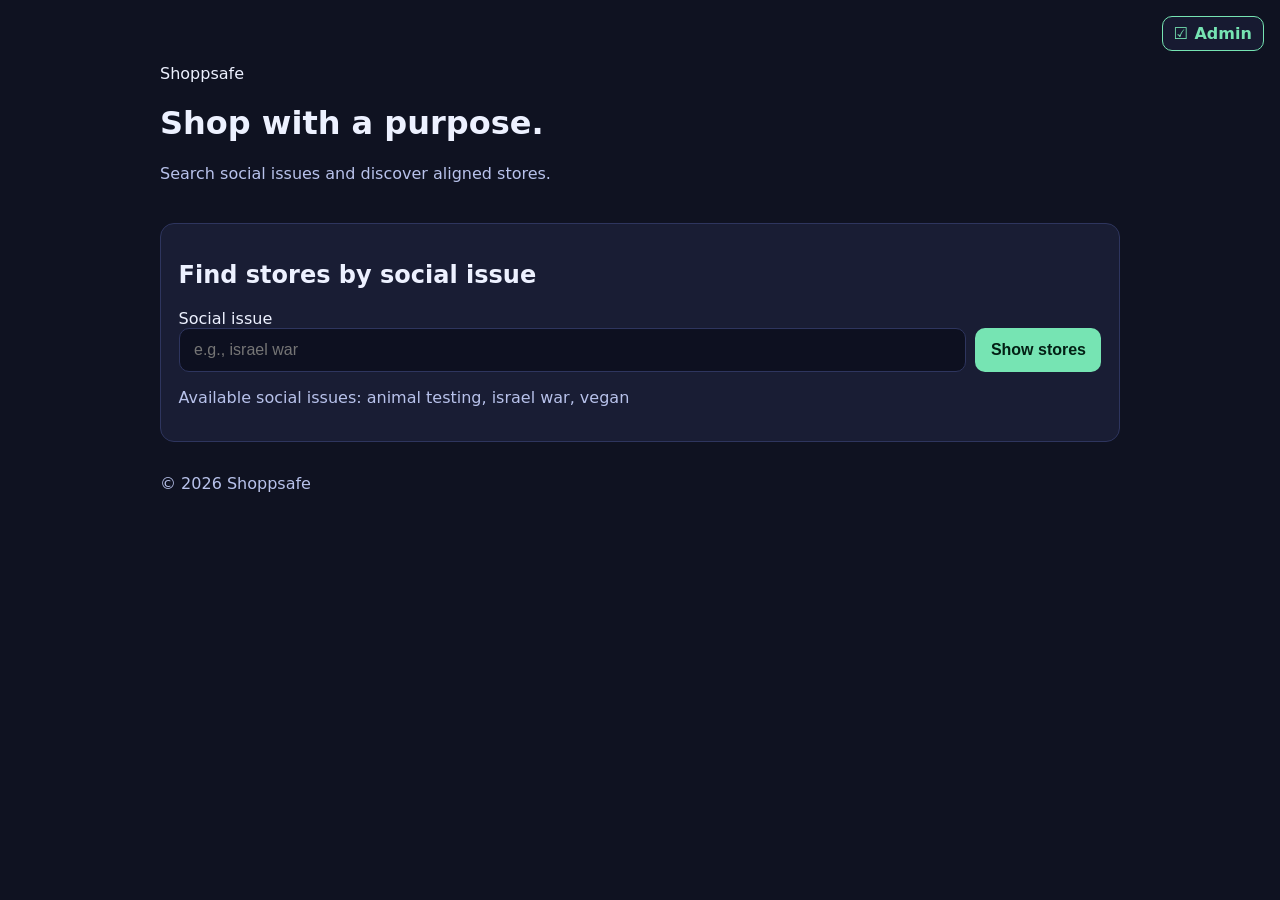
<file: index.html>
<!doctype html>
<html lang="en">
  <head>
    <meta charset="UTF-8" />
    <meta name="viewport" content="width=device-width, initial-scale=1.0" />
    <title>Shoppsafe | Shop with a purpose</title>
    <link rel="stylesheet" href="styles.css" />
  </head>
  <body>
    <a class="admin-entry" href="admin.html" aria-label="Open admin page" title="Admin">
      <span aria-hidden="true">☑</span>
      <span>Admin</span>
    </a>

    <header class="hero">
      <div class="container">
        <p class="eyebrow">Shoppsafe</p>
        <h1>Shop with a purpose.</h1>
        <p class="subtitle">Search social issues and discover aligned stores.</p>
      </div>
    </header>

    <main class="container">
      <section class="card">
        <h2>Find stores by social issue</h2>
        <form id="issue-form" autocomplete="off">
          <label for="issue-input">Social issue</label>
          <div class="input-row">
            <div class="search-wrap">
              <input id="issue-input" type="text" placeholder="e.g., israel war" required />
              <ul id="suggestions" class="suggestions hidden"></ul>
            </div>
            <button type="submit">Show stores</button>
          </div>
        </form>
        <p id="issues-hint" class="hint"></p>
      </section>

      <section class="card hidden" id="results-section">
        <h2>Suggested stores</h2>
        <p id="results-copy"></p>
        <ul id="results-list" class="results-list"></ul>
      </section>
    </main>

    <footer class="container footer">© <span id="year"></span> Shoppsafe</footer>

    <script src="script.js"></script>
  </body>
</html>
</file>
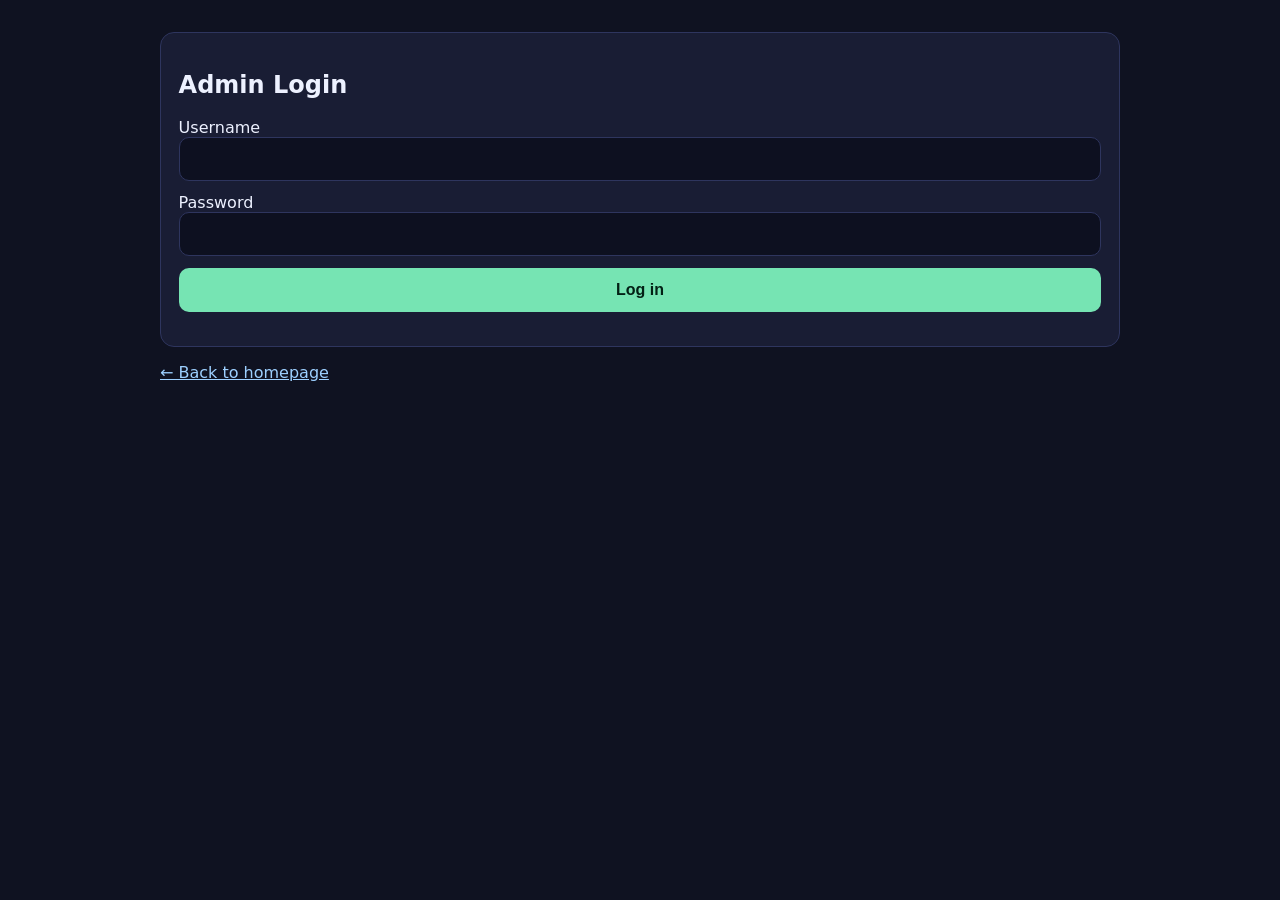
<file: admin.html>
<!doctype html>
<html lang="en">
  <head>
    <meta charset="UTF-8" />
    <meta name="viewport" content="width=device-width, initial-scale=1.0" />
    <title>Shoppsafe Admin</title>
    <link rel="stylesheet" href="styles.css" />
  </head>
  <body>
    <main class="container admin-page">
      <section class="card" id="login-card">
        <h1>Admin Login</h1>
        <form id="login-form" class="entry-grid">
          <div>
            <label for="username">Username</label>
            <input id="username" type="text" required />
          </div>
          <div>
            <label for="password">Password</label>
            <input id="password" type="password" required />
          </div>
          <button type="submit">Log in</button>
        </form>
        <p id="login-message" class="hint"></p>
      </section>

      <section class="card hidden" id="admin-card">
        <div class="admin-header">
          <h2>Data Spreadsheet</h2>
          <div class="admin-actions">
            <button id="download-btn" type="button">Download JSON</button>
            <button id="logout-btn" type="button">Log out</button>
          </div>
        </div>

        <form id="entry-form" class="entry-grid">
          <div><label for="issue">Social issue</label><input id="issue" type="text" required /></div>
          <div><label for="storeName">Store name</label><input id="storeName" type="text" required /></div>
          <div><label for="description">Store description</label><input id="description" type="text" required /></div>
          <div><label for="url">Store link</label><input id="url" type="url" required /></div>
          <label class="checkbox-row"><input id="affiliate" type="checkbox" /> Mark as affiliate</label>
          <button type="submit">Add row</button>
          <p id="entry-message" class="hint"></p>
        </form>

        <section class="upload-box">
          <h3>Bulk upload CSV</h3>
          <p class="hint">Headers: <code>issue,name,reason,url,affiliate</code></p>
          <input id="csv-file" type="file" accept=".csv,text/csv" />
          <button id="upload-btn" type="button">Upload CSV</button>
          <p id="upload-message" class="hint"></p>
        </section>

        <div class="table-wrap">
          <table>
            <thead>
              <tr><th>Issue</th><th>Store</th><th>Description</th><th>Link</th><th>Affiliate</th><th>Action</th></tr>
            </thead>
            <tbody id="rows"></tbody>
          </table>
        </div>
      </section>

      <p><a href="index.html">← Back to homepage</a></p>
    </main>

    <script src="admin.js"></script>
  </body>
</html>
</file>
<file: styles.css>
:root {
  --bg: #0f1221;
  --panel: #191d34;
  --text: #edf1ff;
  --muted: #b8c2eb;
  --accent: #76e4b3;
  --accent-dark: #5ad39e;
  --border: #2e355e;
}

* { box-sizing: border-box; }
body { margin: 0; font-family: Inter, system-ui, sans-serif; background: var(--bg); color: var(--text); }
.container { width: min(960px, 92vw); margin: 0 auto; }
.hero { padding: 3rem 0 1.5rem; }
.card { background: var(--panel); border: 1px solid var(--border); border-radius: 14px; padding: 1.1rem; margin-bottom: 1rem; }
.subtitle,.hint { color: var(--muted); }

.admin-entry {
  position: fixed; right: 1rem; top: 1rem; display: inline-flex; gap: 0.4rem; align-items: center;
  padding: 0.45rem 0.7rem; border: 1px solid var(--accent); border-radius: 10px;
  text-decoration: none; color: var(--accent); background: rgba(25,29,52,0.85); font-weight: 700;
}

.input-row { display: grid; grid-template-columns: 1fr auto; gap: 0.6rem; }
input, button { border-radius: 10px; border: 1px solid var(--border); padding: 0.75rem 0.9rem; font-size: 1rem; }
input { width: 100%; background: #0d1020; color: var(--text); }
button { background: var(--accent); color: #032015; border-color: transparent; font-weight: 600; cursor: pointer; }
button:hover { background: var(--accent-dark); }

.search-wrap { position: relative; }
.suggestions {
  position: absolute; top: calc(100% + 0.3rem); left: 0; right: 0; z-index: 20;
  list-style: none; margin: 0; padding: 0.25rem 0; background: #12162a;
  border: 1px solid var(--border); border-radius: 10px; max-height: 220px; overflow: auto;
}
.suggestions li { padding: 0.5rem 0.75rem; cursor: pointer; }
.suggestions li:hover { background: #1a2140; }
.hidden { display: none; }

.results-list { list-style: none; padding: 0; margin: 0; display: grid; gap: 0.7rem; }
.results-list li { border: 1px solid var(--border); border-radius: 10px; padding: 0.8rem; background: #12162a; }
.results-list a, a { color: #9dd0ff; }
.badge { border: 1px solid var(--accent); color: var(--accent); border-radius: 999px; padding: 0.1rem 0.45rem; font-size: .75rem; }

.admin-page { padding: 2rem 0; }
.admin-header { display: flex; justify-content: space-between; align-items: center; gap: 1rem; }
.admin-actions { display: flex; gap: .5rem; }
.entry-grid { display: grid; gap: .75rem; margin-bottom: 1rem; }
.checkbox-row { display: flex; align-items: center; gap: .5rem; }
.checkbox-row input { width: auto; }
.upload-box { border: 1px dashed var(--border); border-radius: 10px; padding: .9rem; margin-bottom: 1rem; }
code { background: #12162a; border: 1px solid var(--border); border-radius: 6px; padding: 0.1rem 0.35rem; }
.table-wrap { overflow-x: auto; }
table { width: 100%; border-collapse: collapse; }
th, td { border: 1px solid var(--border); padding: .6rem; text-align: left; vertical-align: top; }
.footer { padding: 1rem 0 2rem; color: var(--muted); }

@media (max-width: 640px) {
  .input-row { grid-template-columns: 1fr; }
}
</file>
